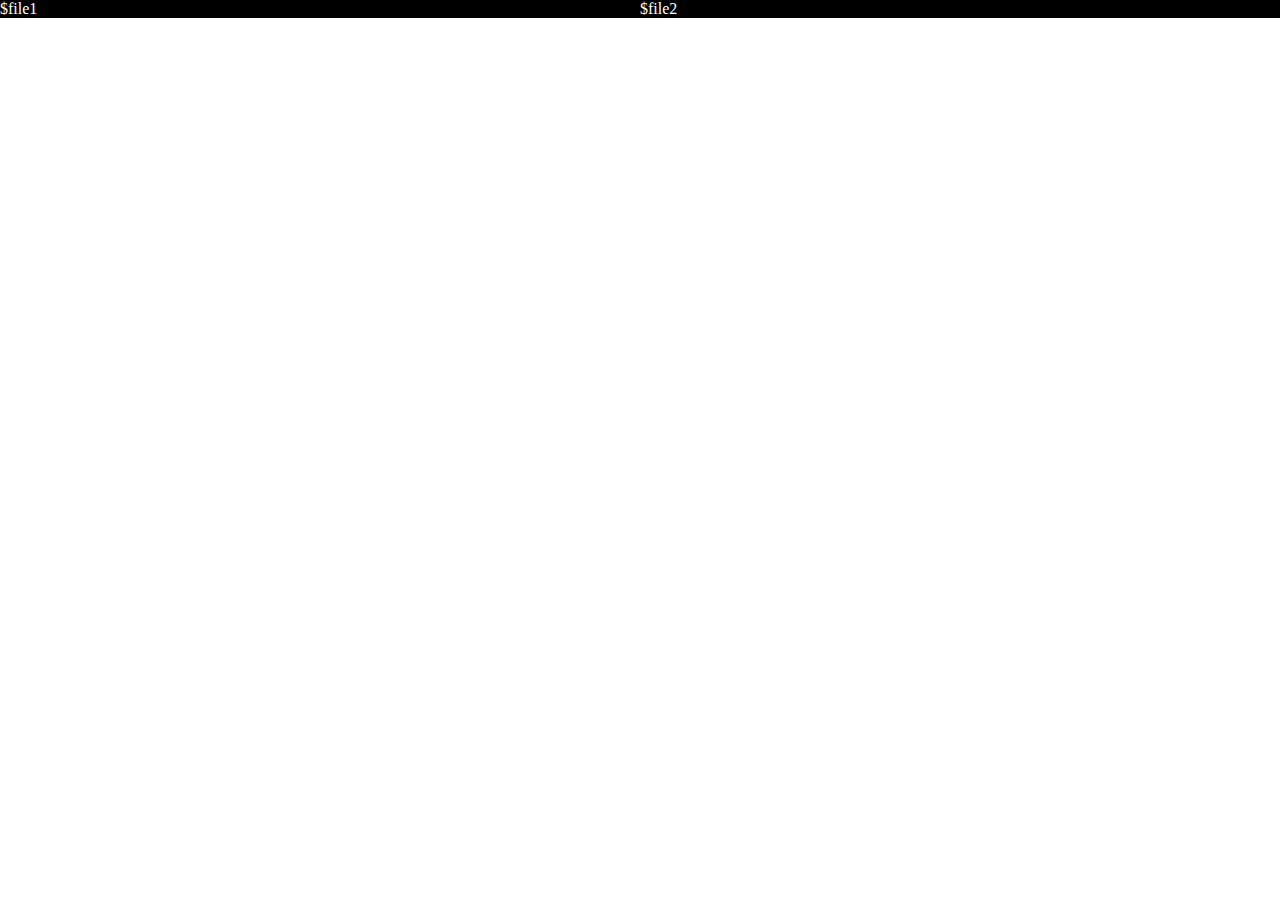
<file: src/index.html>
<!doctype html>
<html lang="en">
<head>
    <meta charset="UTF-8">
    <meta name="viewport"
          content="width=device-width, user-scalable=no, initial-scale=1.0, maximum-scale=1.0, minimum-scale=1.0">
    <meta http-equiv="X-UA-Compatible" content="ie=edge">
    <link rel="stylesheet" href="index.css" type="text/css">
    <title>Document</title>
</head>
<body>
    <div class="container">
        $file1
    </div>

    <div class="container">
        $file2
    </div>
</body>

</html>
</file>
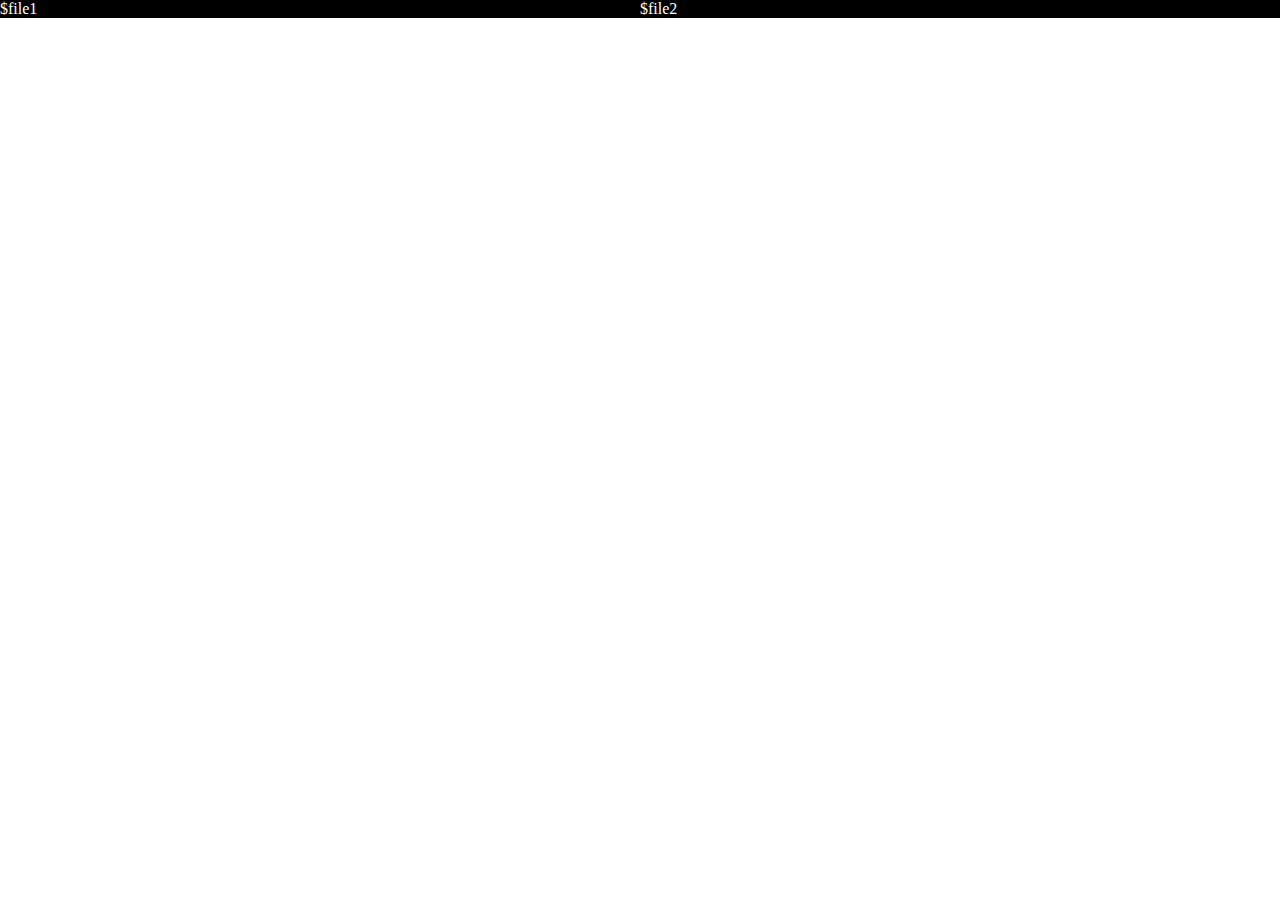
<file: src/template.html>
<!doctype html>
<html lang="en">
<head>
    <meta charset="UTF-8">
    <meta name="viewport"
          content="width=device-width, user-scalable=no, initial-scale=1.0, maximum-scale=1.0, minimum-scale=1.0">
    <meta http-equiv="X-UA-Compatible" content="ie=edge">
    <link rel="stylesheet" href="template.css" type="text/css">
    <title>Document</title>
</head>
<body>
    <div class="container">
        $file1
    </div>

    <div class="container">
        $file2
    </div>
</body>

</html>
</file>
<file: src/index.css>
*{
    padding: 0;
    margin: 0;
}
.container{
    float: left;
    height: 100%;
    width: 50%;
    background-color: black;
    color: white;
    overflow: scroll;
}
span{
    color: orangered;
}
</file>
<file: src/template.css>
*{
    padding: 0;
    margin: 0;
}
.container{
    float: left;
    height: 100%;
    width: 50%;
    background-color: black;
    color: white;
    overflow: scroll;
}
span{
    color: orangered;
}
</file>
